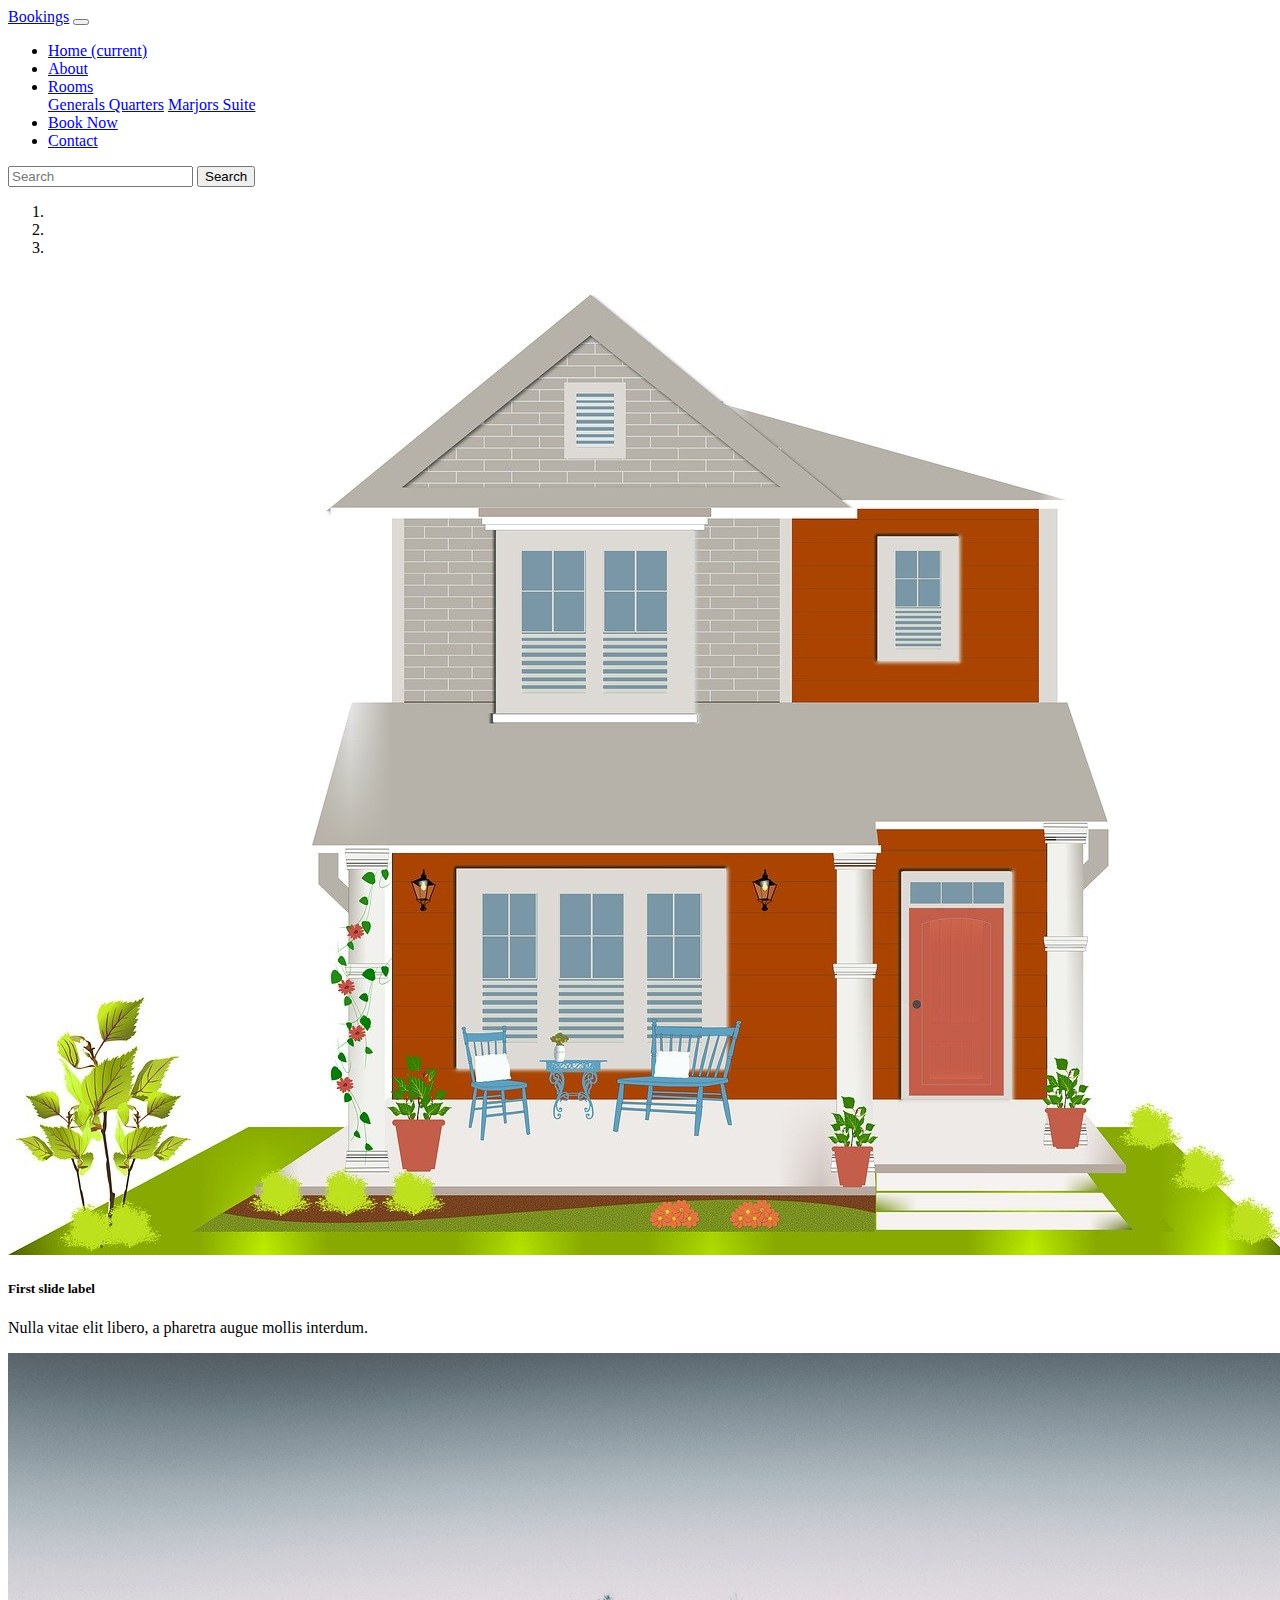
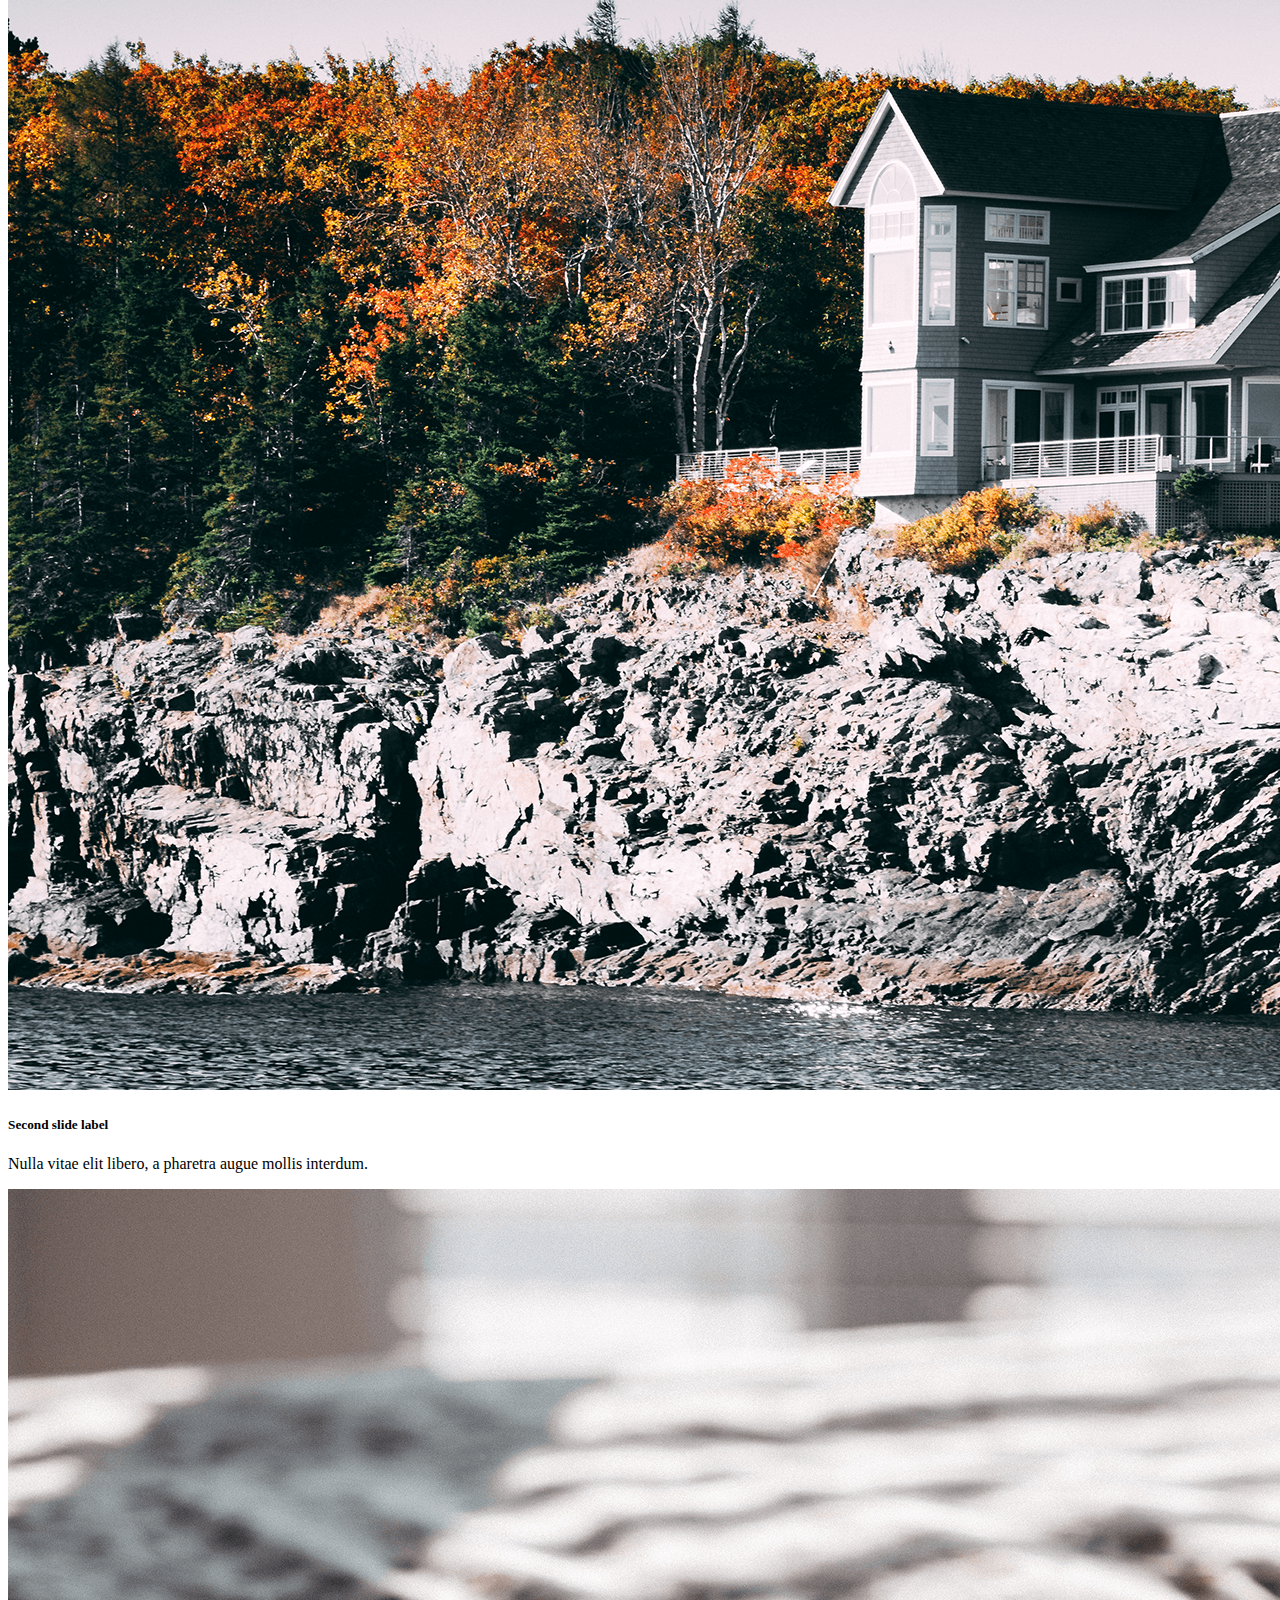
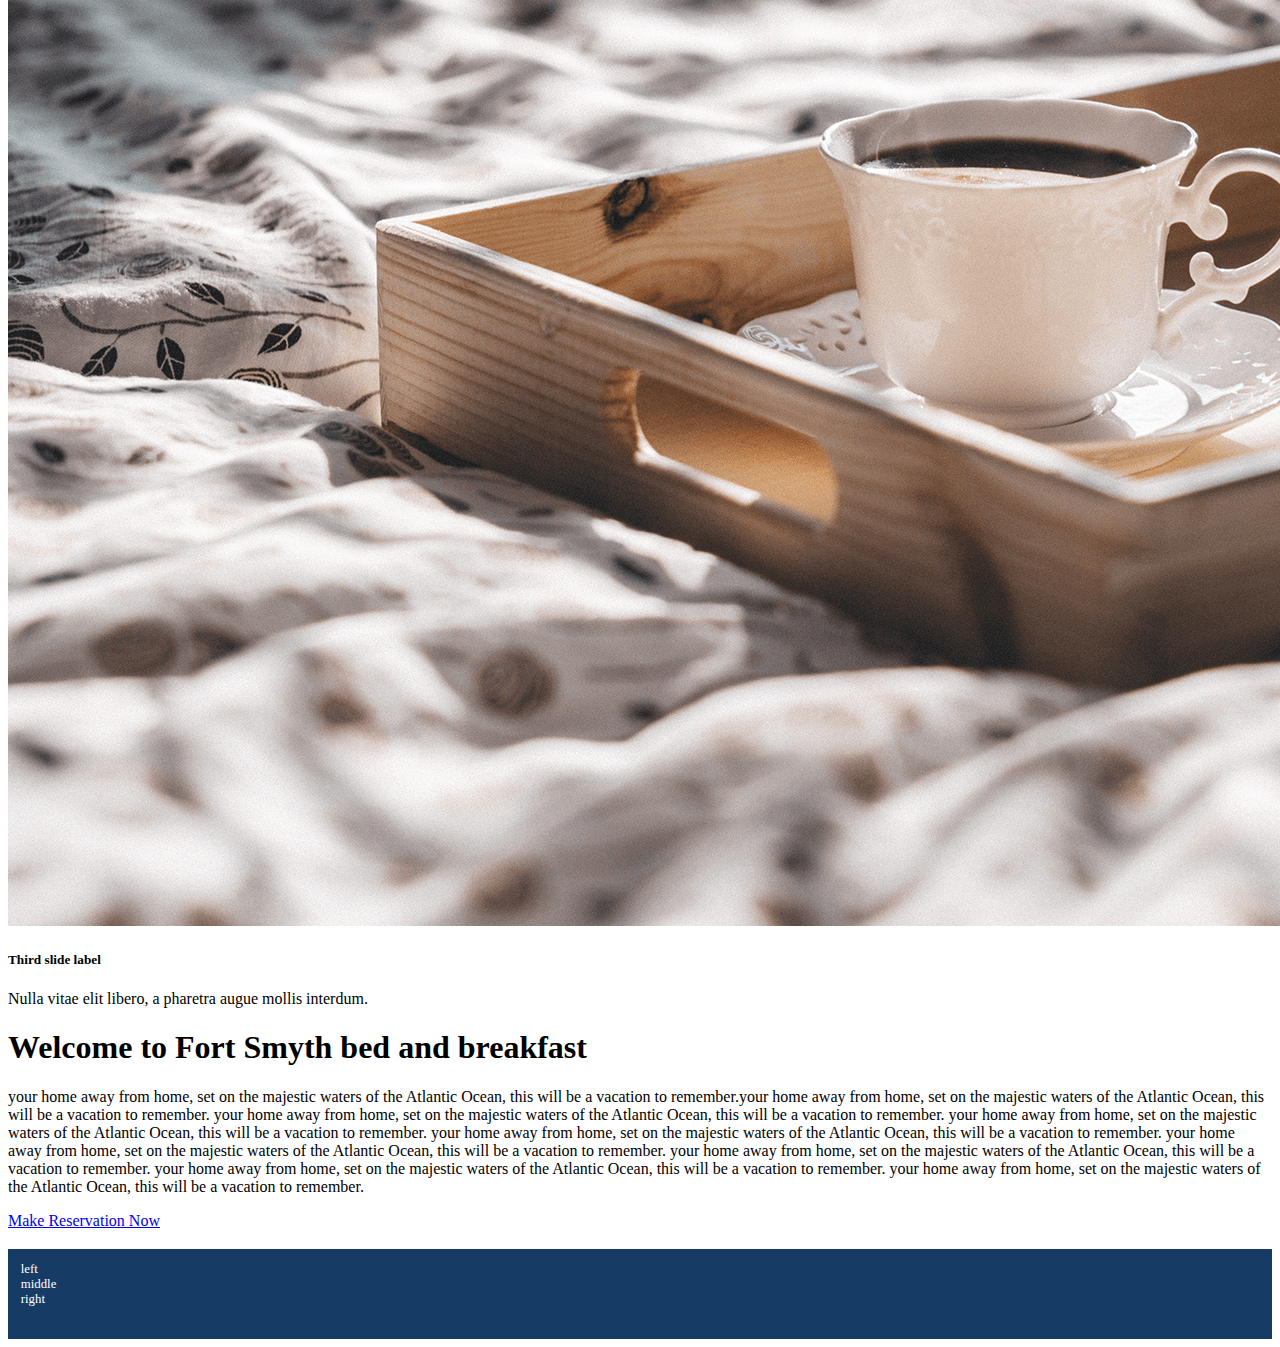
<file: Booking_App/index.html>
<!DOCTYPE html>
<html lang="en">
<head>
    <meta charset="UTF-8">
    <meta http-equiv="X-UA-Compatible" content="IE=edge">
    <meta name="viewport" content="width=device-width, initial-scale=1.0">
    <title>Document</title>
    <link rel="stylesheet" href="https://cdn.jsdelivr.net/npm/bootstrap@4.5.3/dist/css/bootstrap.min.css" integrity="sha384-TX8t27EcRE3e/ihU7zmQxVncDAy5uIKz4rEkgIXeMed4M0jlfIDPvg6uqKI2xXr2" crossorigin="anonymous">
    <style>
        .my-footer{
            height: 5em;
            background-color: #163b65;
            margin-top: 1.5em;
            padding: 1em;
            color: #FFFFFF;
            font-size: 80%;
        }
    </style>
</head>
<body>

    <nav class="navbar navbar-expand-lg navbar-dark bg-dark">
        <a class="navbar-brand" href="#">Bookings</a>
        <button class="navbar-toggler" type="button" data-toggle="collapse" data-target="#navbarSupportedContent" aria-controls="navbarSupportedContent" aria-expanded="false" aria-label="Toggle navigation">
          <span class="navbar-toggler-icon"></span>
        </button>      
        <div class="collapse navbar-collapse" id="navbarSupportedContent">
          <ul class="navbar-nav mr-auto">
            <li class="nav-item active">
              <a class="nav-link" href="/home">Home <span class="sr-only">(current)</span></a>
            </li>
            <li class="nav-item">
              <a class="nav-link" href="/about">About</a>
            </li>
            <li class="nav-item dropdown">
              <a class="nav-link dropdown-toggle" href="#" id="navbarDropdown" role="button" data-toggle="dropdown" aria-haspopup="true" aria-expanded="false">
                Rooms
              </a>
              <div class="dropdown-menu" aria-labelledby="navbarDropdown">
                <!-- <a class="dropdown-item" href="/rooms/generals-quarters">Generals Quarters</a>
                <a class="dropdown-item" href="/rooms/marjors-suite">Marjors Suite</a>     --> 
                <a class="dropdown-item" href="generals-quarters.html">Generals Quarters</a>
                <a class="dropdown-item" href="majors-suite.html">Marjors Suite</a>           
              </div>
            </li>
            <li class="nav-item">
                <!-- <a class="nav-link" href="/make-reservation" tabindex="-1" aria-disabled="true">Book Now</a> -->
                <a class="nav-link" href="reservations.html" tabindex="-1" aria-disabled="true">Book Now</a>
            </li>
            <li class="nav-item">
              <!-- <a class="nav-link" href="/contact" tabindex="-1" aria-disabled="true">Contact</a> -->
              <a class="nav-link" href="contact.html" tabindex="-1" aria-disabled="true">Contact</a>
            </li>
          </ul>
          <form class="form-inline my-2 my-lg-0">
            <input class="form-control mr-sm-2" type="search" placeholder="Search" aria-label="Search">
            <button class="btn btn-outline-success my-2 my-sm-0" type="submit">Search</button>
          </form>
        </div>
      </nav>
      <div id="main-carousel" class="carousel slide carousel-fade" data-ride="carousel">
        <ol class="carousel-indicators">
            <li data-target="#main-carousel" data-slide-to="0" class="active"></li>
            <li data-target="#main-carousel" data-slide-to="1"></li>
            <li data-target="#main-carousel" data-slide-to="2"></li>
          </ol>
        <div class="carousel-inner">
          <div class="carousel-item active">
              <img src="static/images/house.jpg" class="d-block w-100" alt="My House">
              <div class="carousel-caption d-none d-md-block">
                <h5>First slide label</h5>
                <p>Nulla vitae elit libero, a pharetra augue mollis interdum.</p>
              </div>
          </div>
          <div class="carousel-item">
            <!-- <img src="" class="d-block w-100" alt="My House"> -->
            <img src="static/images/outside.png" class="d-block w-100" alt="Outside">
            <div class="carousel-caption d-none d-md-block">
                <h5>Second slide label</h5>
                <p>Nulla vitae elit libero, a pharetra augue mollis interdum.</p>
              </div>
          </div>
          <div class="carousel-item">
            <img src="static/images/tray.png" class="d-block w-100" alt="Tray and Coffee">
            <div class="carousel-caption d-none d-md-block">
                <h5>Third slide label</h5>
                <p>Nulla vitae elit libero, a pharetra augue mollis interdum.</p>
              </div>
          </div>
        </div>
      </div>

      <div class="container">
          <div class="row">
              <div class="col">
                  <h1 class="text-center mt-4">
                      Welcome to Fort Smyth bed and breakfast
                  </h1>
                  <p>
                      your home away from home, set on the majestic waters of the Atlantic Ocean, this will be a vacation to remember.your home away from home, set on the majestic waters of the Atlantic Ocean, this will be a vacation to remember.
                      your home away from home, set on the majestic waters of the Atlantic Ocean, this will be a vacation to remember.
                      your home away from home, set on the majestic waters of the Atlantic Ocean, this will be a vacation to remember.
                      your home away from home, set on the majestic waters of the Atlantic Ocean, this will be a vacation to remember.
                      your home away from home, set on the majestic waters of the Atlantic Ocean, this will be a vacation to remember.
                      your home away from home, set on the majestic waters of the Atlantic Ocean, this will be a vacation to remember.
                      your home away from home, set on the majestic waters of the Atlantic Ocean, this will be a vacation to remember.
                      your home away from home, set on the majestic waters of the Atlantic Ocean, this will be a vacation to remember.
                  </p>
              </div>
          </div>
          <div class="row">
              <div class="col text-center">
                    <!-- <a href="/make-reservation" class="btn btn-success">Make Reservation Now</a> -->
                    <a href="make-reservation.html" class="btn btn-success">Make Reservation Now</a>
              </div>
          </div>
      </div>
      <div class="row my-footer">
          <div class="col">left</div>
          <div class="col">middle</div>
          <div class="col">right</div>
      </div>
    <script src="https://code.jquery.com/jquery-3.5.1.slim.min.js" integrity="sha384-DfXdz2htPH0lsSSs5nCTpuj/zy4C+OGpamoFVy38MVBnE+IbbVYUew+OrCXaRkfj" crossorigin="anonymous"></script>
    <script src="https://cdn.jsdelivr.net/npm/popper.js@1.16.1/dist/umd/popper.min.js" integrity="sha384-9/reFTGAW83EW2RDu2S0VKaIzap3H66lZH81PoYlFhbGU+6BZp6G7niu735Sk7lN" crossorigin="anonymous"></script>
    <script src="https://cdn.jsdelivr.net/npm/bootstrap@4.5.3/dist/js/bootstrap.min.js" integrity="sha384-w1Q4orYjBQndcko6MimVbzY0tgp4pWB4lZ7lr30WKz0vr/aWKhXdBNmNb5D92v7s" crossorigin="anonymous"></script>
</body>
</html>
</file>
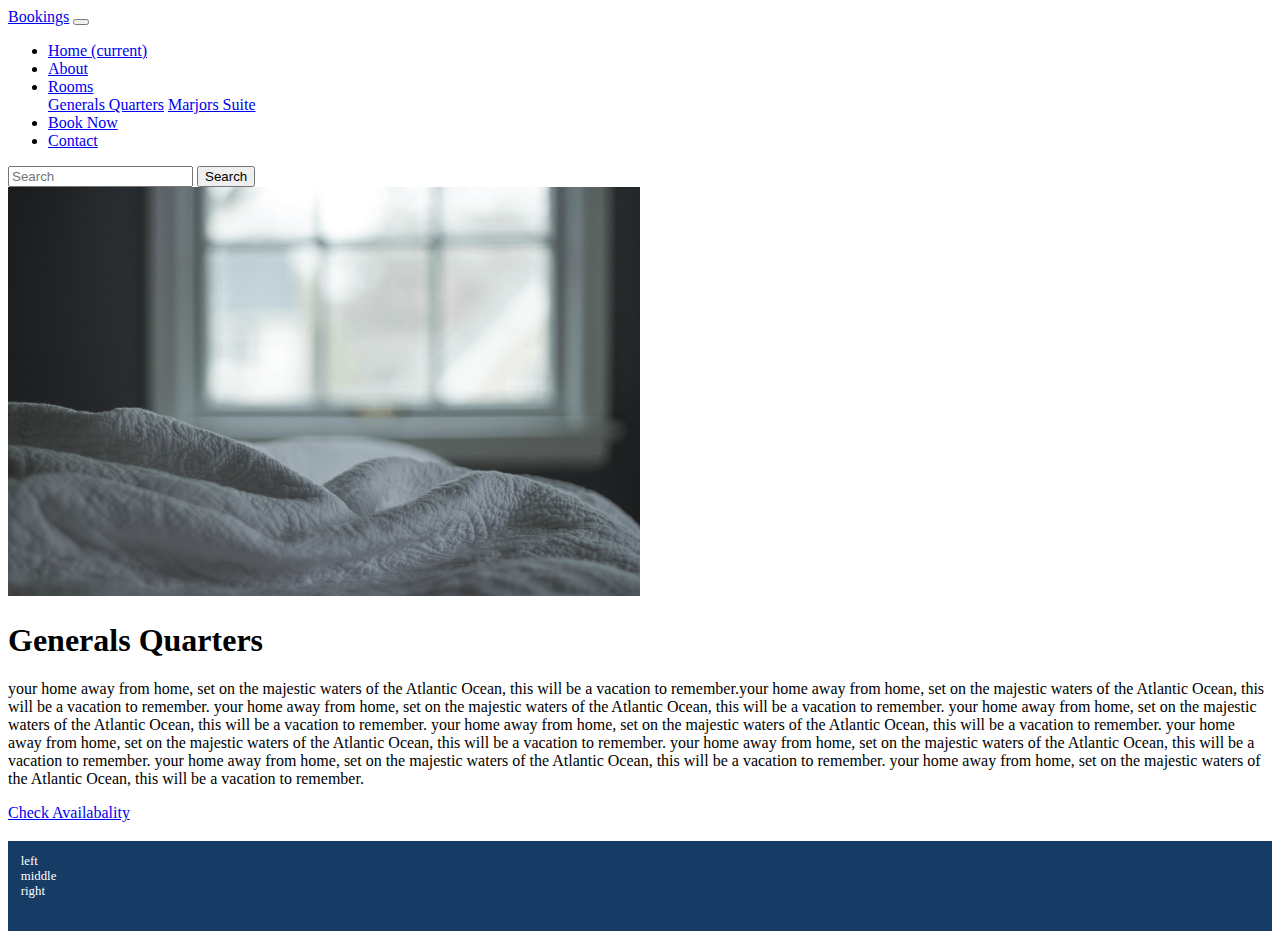
<file: Booking_App/generals-quarters.html>
<!DOCTYPE html>
<html lang="en">
<head>
    <meta charset="UTF-8">
    <meta http-equiv="X-UA-Compatible" content="IE=edge">
    <meta name="viewport" content="width=device-width, initial-scale=1.0">
    <title>Document</title>
    <link rel="stylesheet" href="https://cdn.jsdelivr.net/npm/bootstrap@4.5.3/dist/css/bootstrap.min.css" integrity="sha384-TX8t27EcRE3e/ihU7zmQxVncDAy5uIKz4rEkgIXeMed4M0jlfIDPvg6uqKI2xXr2" crossorigin="anonymous">
    <style>
        .my-footer{
            height: 5em;
            background-color: #163b65;
            margin-top: 1.5em;
            padding: 1em;
            color: #FFFFFF;
            font-size: 80%;
        }

        .room-image{
            max-width: 50%;
        }
    </style>
</head>
<body>

    <nav class="navbar navbar-expand-lg navbar-dark bg-dark">
        <a class="navbar-brand" href="#">Bookings</a>
        <button class="navbar-toggler" type="button" data-toggle="collapse" data-target="#navbarSupportedContent" aria-controls="navbarSupportedContent" aria-expanded="false" aria-label="Toggle navigation">
          <span class="navbar-toggler-icon"></span>
        </button>      
        <div class="collapse navbar-collapse" id="navbarSupportedContent">
          <ul class="navbar-nav mr-auto">
            <li class="nav-item active">
              <a class="nav-link" href="/home">Home <span class="sr-only">(current)</span></a>
            </li>
            <li class="nav-item">
              <a class="nav-link" href="/about">About</a>
            </li>
            <li class="nav-item dropdown">
              <a class="nav-link dropdown-toggle" href="#" id="navbarDropdown" role="button" data-toggle="dropdown" aria-haspopup="true" aria-expanded="false">
                Rooms
              </a>
              <div class="dropdown-menu" aria-labelledby="navbarDropdown">
                <!-- <a class="dropdown-item" href="/rooms/generals-quarters">Generals Quarters</a>
                <a class="dropdown-item" href="/rooms/marjors-suite">Marjors Suite</a>     --> 
                <a class="dropdown-item" href="generals-quarters.html">Generals Quarters</a>
                <a class="dropdown-item" href="majors-suite.html">Marjors Suite</a>           
              </div>
            </li>
            <li class="nav-item">
                <!-- <a class="nav-link" href="/make-reservation" tabindex="-1" aria-disabled="true">Book Now</a> -->
                <a class="nav-link" href="reservations.html" tabindex="-1" aria-disabled="true">Book Now</a>

              </li>
            <li class="nav-item">
              <!-- <a class="nav-link" href="/contact" tabindex="-1" aria-disabled="true">Contact</a> -->
              <a class="nav-link" href="contact.html" tabindex="-1" aria-disabled="true">Contact</a>

            </li>
          </ul>
          <form class="form-inline my-2 my-lg-0">
            <input class="form-control mr-sm-2" type="search" placeholder="Search" aria-label="Search">
            <button class="btn btn-outline-success my-2 my-sm-0" type="submit">Search</button>
          </form>
        </div>
      </nav>      
      <div class="row">
          <div class="col">
              <img src="static/images/generals-quarters.png" class="img-fluid img-thumbnail mx-auto d-block room-image" alt="room-image">
          </div>
      </div>

      <div class="container">
          <div class="row">
              <div class="col">
                  <h1 class="text-center mt-4">
                      Generals Quarters
                  </h1>  
                  <p>
                      your home away from home, set on the majestic waters of the Atlantic Ocean, this will be a vacation to remember.your home away from home, set on the majestic waters of the Atlantic Ocean, this will be a vacation to remember.
                      your home away from home, set on the majestic waters of the Atlantic Ocean, this will be a vacation to remember.
                      your home away from home, set on the majestic waters of the Atlantic Ocean, this will be a vacation to remember.
                      your home away from home, set on the majestic waters of the Atlantic Ocean, this will be a vacation to remember.
                      your home away from home, set on the majestic waters of the Atlantic Ocean, this will be a vacation to remember.
                      your home away from home, set on the majestic waters of the Atlantic Ocean, this will be a vacation to remember.
                      your home away from home, set on the majestic waters of the Atlantic Ocean, this will be a vacation to remember.
                      your home away from home, set on the majestic waters of the Atlantic Ocean, this will be a vacation to remember.
                  </p>
              </div>
          </div>
          <div class="row">
              <div class="col text-center">
                    <!-- <a href="/make-reservation" class="btn btn-success">Make Reservation Now</a> -->
                    <a href="make-reservation-gq.html" class="btn btn-success">Check Availabality</a>
              </div>
          </div>
      </div>
      <div class="row my-footer">
          <div class="col">left</div>
          <div class="col">middle</div>
          <div class="col">right</div>
      </div>
    <script src="https://code.jquery.com/jquery-3.5.1.slim.min.js" integrity="sha384-DfXdz2htPH0lsSSs5nCTpuj/zy4C+OGpamoFVy38MVBnE+IbbVYUew+OrCXaRkfj" crossorigin="anonymous"></script>
    <script src="https://cdn.jsdelivr.net/npm/popper.js@1.16.1/dist/umd/popper.min.js" integrity="sha384-9/reFTGAW83EW2RDu2S0VKaIzap3H66lZH81PoYlFhbGU+6BZp6G7niu735Sk7lN" crossorigin="anonymous"></script>
    <script src="https://cdn.jsdelivr.net/npm/bootstrap@4.5.3/dist/js/bootstrap.min.js" integrity="sha384-w1Q4orYjBQndcko6MimVbzY0tgp4pWB4lZ7lr30WKz0vr/aWKhXdBNmNb5D92v7s" crossorigin="anonymous"></script>
</body>
</html>
</file>
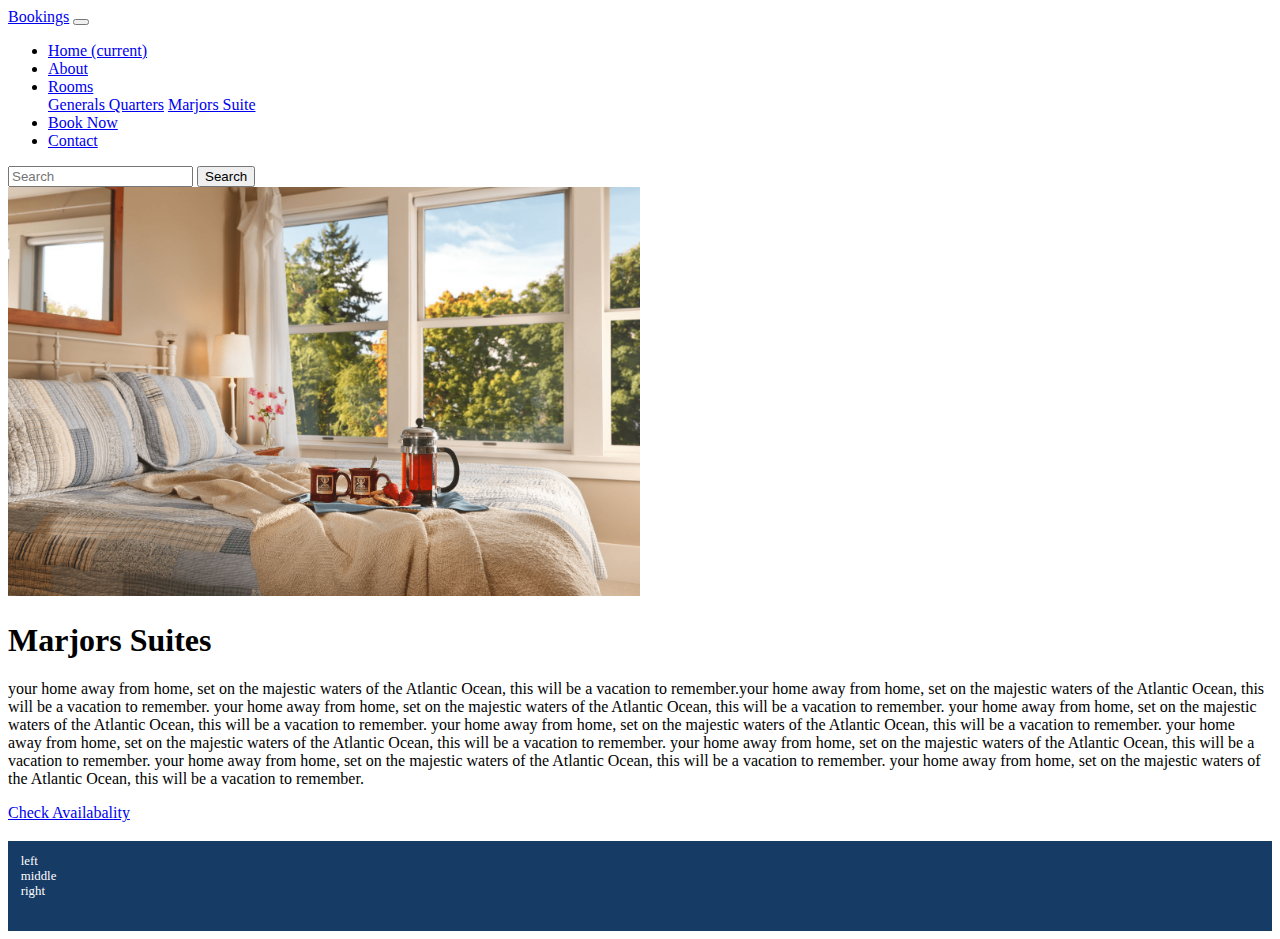
<file: Booking_App/majors-suite.html>
<!DOCTYPE html>
<html lang="en">
<head>
    <meta charset="UTF-8">
    <meta http-equiv="X-UA-Compatible" content="IE=edge">
    <meta name="viewport" content="width=device-width, initial-scale=1.0">
    <title>Document</title>
    <link rel="stylesheet" href="https://cdn.jsdelivr.net/npm/bootstrap@4.5.3/dist/css/bootstrap.min.css" integrity="sha384-TX8t27EcRE3e/ihU7zmQxVncDAy5uIKz4rEkgIXeMed4M0jlfIDPvg6uqKI2xXr2" crossorigin="anonymous">
    <style>
        .my-footer{
            height: 5em;
            background-color: #163b65;
            margin-top: 1.5em;
            padding: 1em;
            color: #FFFFFF;
            font-size: 80%;
        }

        .room-image{
            max-width: 50%;
        }
    </style>
</head>
<body>

    <nav class="navbar navbar-expand-lg navbar-dark bg-dark">
        <a class="navbar-brand" href="#">Bookings</a>
        <button class="navbar-toggler" type="button" data-toggle="collapse" data-target="#navbarSupportedContent" aria-controls="navbarSupportedContent" aria-expanded="false" aria-label="Toggle navigation">
          <span class="navbar-toggler-icon"></span>
        </button>      
        <div class="collapse navbar-collapse" id="navbarSupportedContent">
          <ul class="navbar-nav mr-auto">
            <li class="nav-item active">
              <a class="nav-link" href="/home">Home <span class="sr-only">(current)</span></a>
            </li>
            <li class="nav-item">
              <a class="nav-link" href="/about">About</a>
            </li>
            <li class="nav-item dropdown">
              <a class="nav-link dropdown-toggle" href="#" id="navbarDropdown" role="button" data-toggle="dropdown" aria-haspopup="true" aria-expanded="false">
                Rooms
              </a>
              <div class="dropdown-menu" aria-labelledby="navbarDropdown">
                <!-- <a class="dropdown-item" href="/rooms/generals-quarters">Generals Quarters</a>
                <a class="dropdown-item" href="/rooms/marjors-suite">Marjors Suite</a>     --> 
                <a class="dropdown-item" href="generals-quarters.html">Generals Quarters</a>
                <a class="dropdown-item" href="majors-suite.html">Marjors Suite</a>           
              </div>
            </li>
            <li class="nav-item">
                <!-- <a class="nav-link" href="/make-reservation" tabindex="-1" aria-disabled="true">Book Now</a> -->
                <a class="nav-link" href="reservations.html" tabindex="-1" aria-disabled="true">Book Now</a>

              </li>
            <li class="nav-item">
              <!-- <a class="nav-link" href="/contact" tabindex="-1" aria-disabled="true">Contact</a> -->
              <a class="nav-link" href="contact.html" tabindex="-1" aria-disabled="true">Contact</a>

            </li>
          </ul>
          <form class="form-inline my-2 my-lg-0">
            <input class="form-control mr-sm-2" type="search" placeholder="Search" aria-label="Search">
            <button class="btn btn-outline-success my-2 my-sm-0" type="submit">Search</button>
          </form>
        </div>
      </nav>      
      <div class="row">
          <div class="col">
              <img src="static/images/marjors-suite.png" class="img-fluid img-thumbnail mx-auto d-block room-image" alt="room-image">
          </div>
      </div>

      <div class="container">
          <div class="row">
              <div class="col">
                  <h1 class="text-center mt-4">
                      Marjors Suites
                  </h1>  
                  <p>
                      your home away from home, set on the majestic waters of the Atlantic Ocean, this will be a vacation to remember.your home away from home, set on the majestic waters of the Atlantic Ocean, this will be a vacation to remember.
                      your home away from home, set on the majestic waters of the Atlantic Ocean, this will be a vacation to remember.
                      your home away from home, set on the majestic waters of the Atlantic Ocean, this will be a vacation to remember.
                      your home away from home, set on the majestic waters of the Atlantic Ocean, this will be a vacation to remember.
                      your home away from home, set on the majestic waters of the Atlantic Ocean, this will be a vacation to remember.
                      your home away from home, set on the majestic waters of the Atlantic Ocean, this will be a vacation to remember.
                      your home away from home, set on the majestic waters of the Atlantic Ocean, this will be a vacation to remember.
                      your home away from home, set on the majestic waters of the Atlantic Ocean, this will be a vacation to remember.
                  </p>
              </div>
          </div>
          <div class="row">
              <div class="col text-center">
                    <!-- <a href="/make-reservation" class="btn btn-success">Make Reservation Now</a> -->
                    <a href="make-reservation-ms.html" class="btn btn-success">Check Availabality</a>
              </div>
          </div>
      </div>
      <div class="row my-footer">
          <div class="col">left</div>
          <div class="col">middle</div>
          <div class="col">right</div>
      </div>
    <script src="https://code.jquery.com/jquery-3.5.1.slim.min.js" integrity="sha384-DfXdz2htPH0lsSSs5nCTpuj/zy4C+OGpamoFVy38MVBnE+IbbVYUew+OrCXaRkfj" crossorigin="anonymous"></script>
    <script src="https://cdn.jsdelivr.net/npm/popper.js@1.16.1/dist/umd/popper.min.js" integrity="sha384-9/reFTGAW83EW2RDu2S0VKaIzap3H66lZH81PoYlFhbGU+6BZp6G7niu735Sk7lN" crossorigin="anonymous"></script>
    <script src="https://cdn.jsdelivr.net/npm/bootstrap@4.5.3/dist/js/bootstrap.min.js" integrity="sha384-w1Q4orYjBQndcko6MimVbzY0tgp4pWB4lZ7lr30WKz0vr/aWKhXdBNmNb5D92v7s" crossorigin="anonymous"></script>
</body>
</html>
</file>
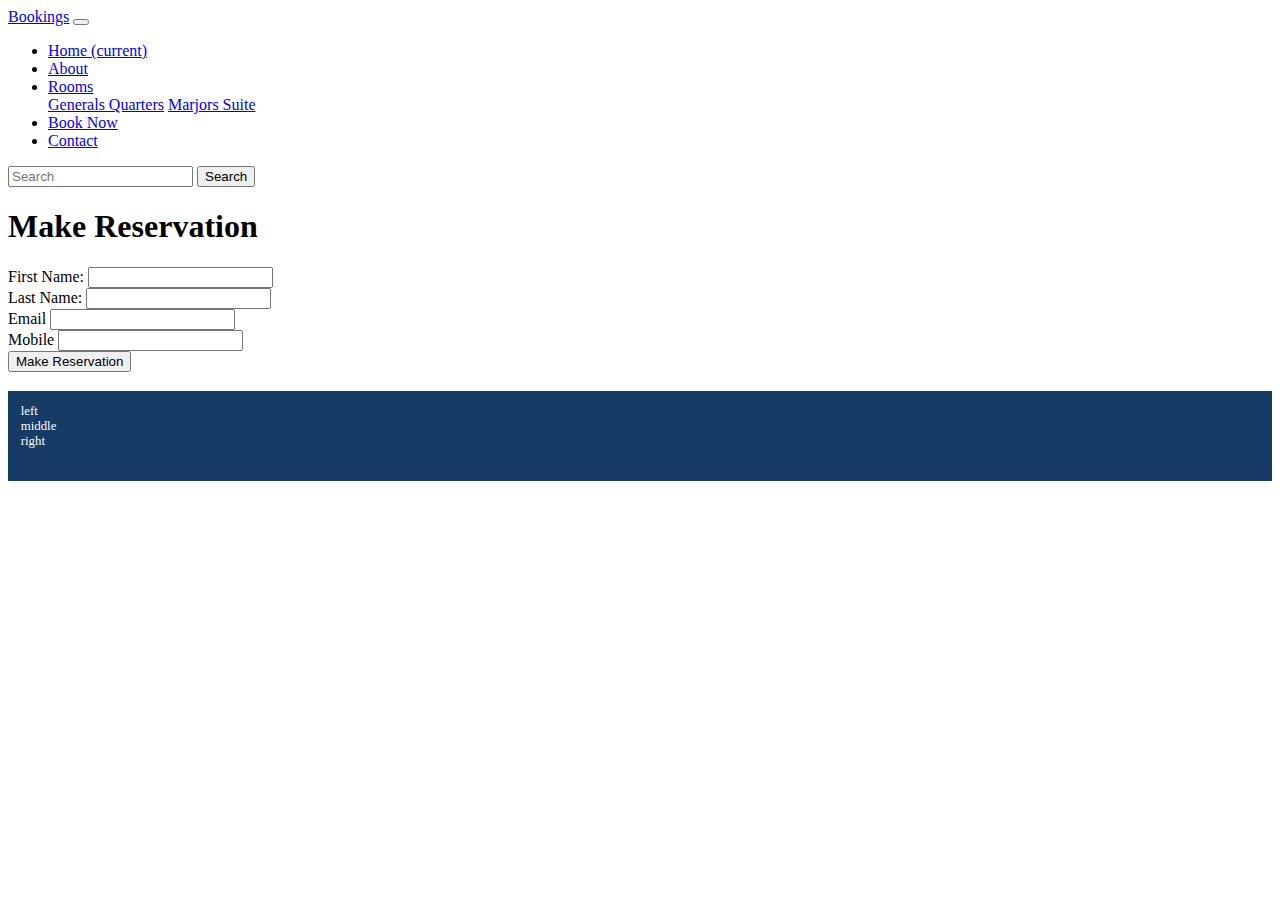
<file: Booking_App/make-reservation.html>
<!DOCTYPE html>
<html lang="en">
<head>
    <meta charset="UTF-8">
    <meta http-equiv="X-UA-Compatible" content="IE=edge">
    <meta name="viewport" content="width=device-width, initial-scale=1.0">
    <title>Document</title>
    <link rel="stylesheet" href="https://cdn.jsdelivr.net/npm/bootstrap@4.5.3/dist/css/bootstrap.min.css" integrity="sha384-TX8t27EcRE3e/ihU7zmQxVncDAy5uIKz4rEkgIXeMed4M0jlfIDPvg6uqKI2xXr2" crossorigin="anonymous">
    <style>
        .my-footer{
            height: 5em;
            background-color: #163b65;
            margin-top: 1.5em;
            padding: 1em;
            color: #FFFFFF;
            font-size: 80%;
        }
    </style>
</head>
<body>

    <nav class="navbar navbar-expand-lg navbar-dark bg-dark">
        <a class="navbar-brand" href="#">Bookings</a>
        <button class="navbar-toggler" type="button" data-toggle="collapse" data-target="#navbarSupportedContent" aria-controls="navbarSupportedContent" aria-expanded="false" aria-label="Toggle navigation">
          <span class="navbar-toggler-icon"></span>
        </button>      
        <div class="collapse navbar-collapse" id="navbarSupportedContent">
          <ul class="navbar-nav mr-auto">
            <li class="nav-item active">
              <a class="nav-link" href="/home">Home <span class="sr-only">(current)</span></a>
            </li>
            <li class="nav-item">
              <a class="nav-link" href="/about">About</a>
            </li>
            <li class="nav-item dropdown">
              <a class="nav-link dropdown-toggle" href="#" id="navbarDropdown" role="button" data-toggle="dropdown" aria-haspopup="true" aria-expanded="false">
                Rooms
              </a>
              <div class="dropdown-menu" aria-labelledby="navbarDropdown">
                <!-- <a class="dropdown-item" href="/rooms/generals-quarters">Generals Quarters</a>
                <a class="dropdown-item" href="/rooms/marjors-suite">Marjors Suite</a>     --> 
                <a class="dropdown-item" href="generals-quarters.html">Generals Quarters</a>
                <a class="dropdown-item" href="majors-suite.html">Marjors Suite</a>           
              </div>
            </li>
            <li class="nav-item">
                <!-- <a class="nav-link" href="/make-reservation" tabindex="-1" aria-disabled="true">Book Now</a> -->
                <a class="nav-link" href="reservations.html" tabindex="-1" aria-disabled="true">Book Now</a>

              </li>
            <li class="nav-item">
              <!-- <a class="nav-link" href="/contact" tabindex="-1" aria-disabled="true">Contact</a> -->
              <a class="nav-link" href="contact.html" tabindex="-1" aria-disabled="true">Contact</a>

            </li>
          </ul>
          <form class="form-inline my-2 my-lg-0">
            <input class="form-control mr-sm-2" type="search" placeholder="Search" aria-label="Search">
            <button class="btn btn-outline-success my-2 my-sm-0" type="submit">Search</button>
          </form>
        </div>
      </nav>     

      <div class="container">
          <div class="row">
              <div class="col-md-3">

              </div>
              <div class="col-md-6">
                  
                  <h1 class="mt-5">
                      Make Reservation
                  </h1>  
                  <form action="" method="post" class="need-validations" novalidate>                      
                        <div class="form-group mt-5">
                            <label for="first_name">First Name:</label>
                            <input type="text" class="form-control" name="first_name" id="first_name" required autocomplete="off">
                        </div>
                        <div class="form-group">
                            <label for="last_name">Last Name:</label>
                            <input type="text" class="form-control" name="last_name" id="last_name" required autocomplete="off">
                        </div>   
                        <div class="form-group">
                            <label for="email">Email</label>
                            <input type="email" class="form-control" name="email" id="email" required autocomplete="off">
                        </div> 
                        <div class="form-group">
                            <label for="mobile">Mobile</label>
                            <input type="text" class="form-control" name="mobile" id="mobile" required autocomplete="off">
                        </div> 
                        <button type="submit" class="btn btn-primary">Make Reservation</button>                      
                  </form>
              </div>
          </div>          
      </div>
      <div class="row my-footer">
          <div class="col">left</div>
          <div class="col">middle</div>
          <div class="col">right</div>
      </div>
    <script src="https://code.jquery.com/jquery-3.5.1.slim.min.js" integrity="sha384-DfXdz2htPH0lsSSs5nCTpuj/zy4C+OGpamoFVy38MVBnE+IbbVYUew+OrCXaRkfj" crossorigin="anonymous"></script>
    <script src="https://cdn.jsdelivr.net/npm/popper.js@1.16.1/dist/umd/popper.min.js" integrity="sha384-9/reFTGAW83EW2RDu2S0VKaIzap3H66lZH81PoYlFhbGU+6BZp6G7niu735Sk7lN" crossorigin="anonymous"></script>
    <script src="https://cdn.jsdelivr.net/npm/bootstrap@4.5.3/dist/js/bootstrap.min.js" integrity="sha384-w1Q4orYjBQndcko6MimVbzY0tgp4pWB4lZ7lr30WKz0vr/aWKhXdBNmNb5D92v7s" crossorigin="anonymous"></script>
</body>
</html>
</file>
